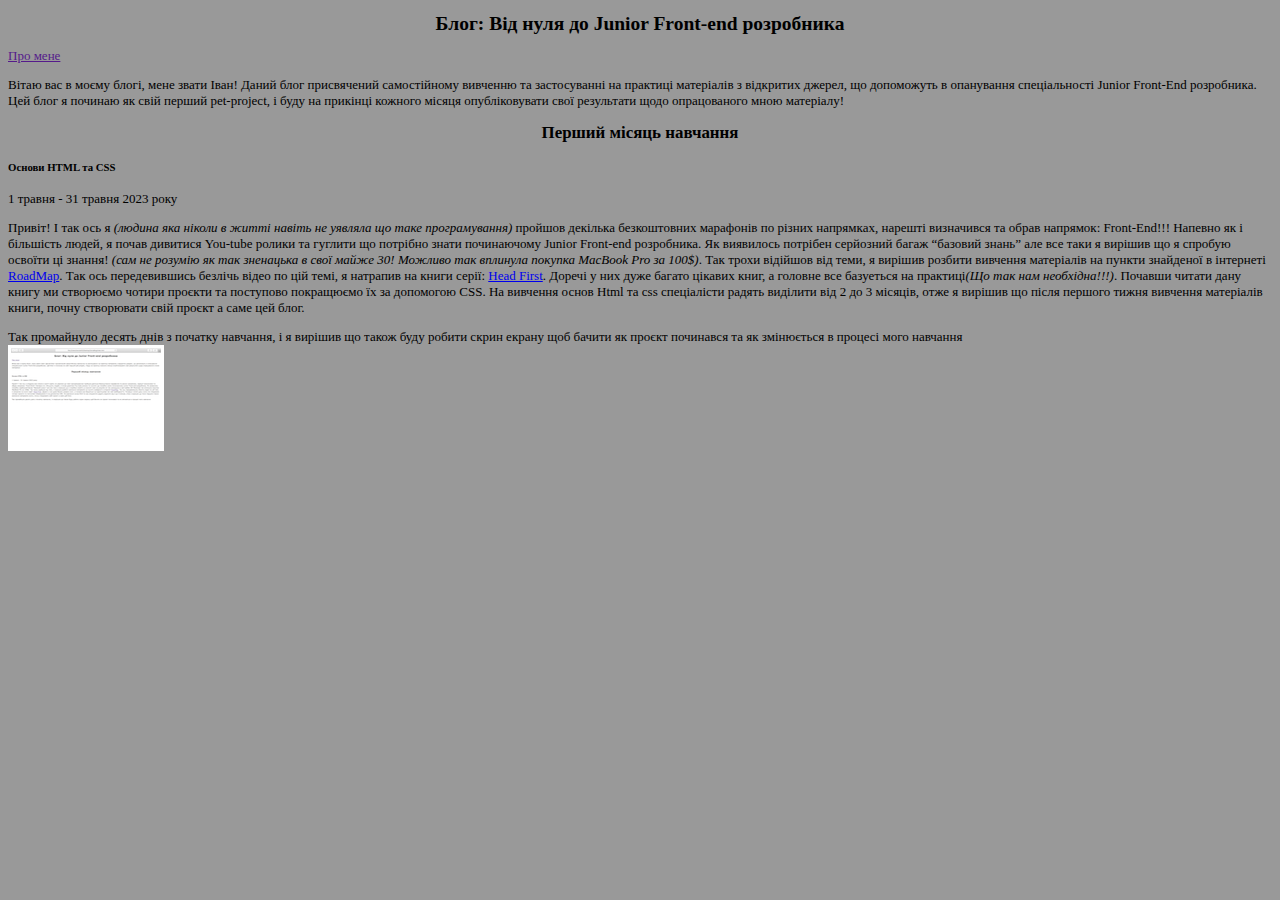
<file: index.html>
<!doctype html>
<html>
    <head>
	<meta charset="utf-8">
	<link type="text/css" rel="stylesheet" href="styles/styles.css"/> 
	<title>Головна сторінка</title>
    </head>
    <body>
	<h1>Блог: Від нуля до Junior Front-end розробника</h1>
	<a href="">Про мене</a>
	<a href=""></a>
	<a href=""></a>
	<p>
	  Вітаю вас в моєму блогі, мене звати Іван! Даний блог присвячений самостійному вивченню та застосуванні на практиці матеріалів з відкритих джерел, що допоможуть в опанування спеціальності Junior Front-End розробника. Цей блог я починаю як свій перший pet-project, і буду на прикінці кожного місяця опубліковувати свої результати щодо опрацованого мною матеріалу! 
	</p>

	<h2>Перший місяць навчання</h2>
	<h5>Основи HTML та CSS</h5>
	<p>1 травня - 31 травня 2023 року</p>
	<p>
	   Привіт! І так ось я <em>(людина яка ніколи в житті навіть не уявляла що таке програмування)</em> пройшов декілька безкоштовних марафонів по різних напрямках, 	   нарешті визначився та обрав напрямок: Front-End!!! Напевно як і більшість людей, я почав дивитися You-tube ролики та гуглити що потрібно знати починаючому Junior Front-end розробника. Як виявилось потрібен серйозний багаж <q>базовий знань</q> але все таки я вирішив що я спробую освоїти ці знання! <em>(сам не розумію як так зненацька в свої майже 30! Можливо так вплинула покупка MacBook Pro за 100$)</em>. Так трохи відійшов від теми, я вирішив розбити вивчення матеріалів на пункти знайденої в інтернеті <a target="_blank" href="html/roadmap.html">RoadMap<a>. Так ось передевившись безлічь відео по цій темі, я натрапив на книги серії: <a target="_blank" href="https://www.google.pl/books/edition/%D0%98%D0%B7%D1%83%D1%87%D0%B0%D0%B5%D0%BC_HTML_XHTML_%D0%B8_CSS_2_%D0%B5_%D0%B8/kGGLDwAAQBAJ?hl=ru&gbpv=1&dq=%D0%98%D0%B7%D1%83%D1%87%D0%B0%D0%B5%D0%BC+HTML+CSS&printsec=frontcover">Head First<a>. Доречі у них дуже багато цікавих книг, а головне все 	   базуеться на практиці<em>(Що так нам необхідна!!!)</em>. Почавши читати дану книгу ми створюємо чотири проєкти та поступово покращюємо їх за допомогою CSS. На 	   вивчення основ Html та css спеціалісти радять виділити від 2 до 3 місяців, отже я вирішив що після першого тижня вивчення матеріалів книги, почну створювати свій 	   проєкт а саме цей блог. 
	</p>
	<p>
	   Так промайнуло десять днів з початку навчання, і я вирішив що також буду робити скрин екрану щоб бачити як проєкт починався та як змінюється в процесі мого навчання 
<br><a href="html/start.html"><img src="thumbnail/scrindisplay1.jpg"></a>
	   
	</p>

    
    </body>
</html>
</file>
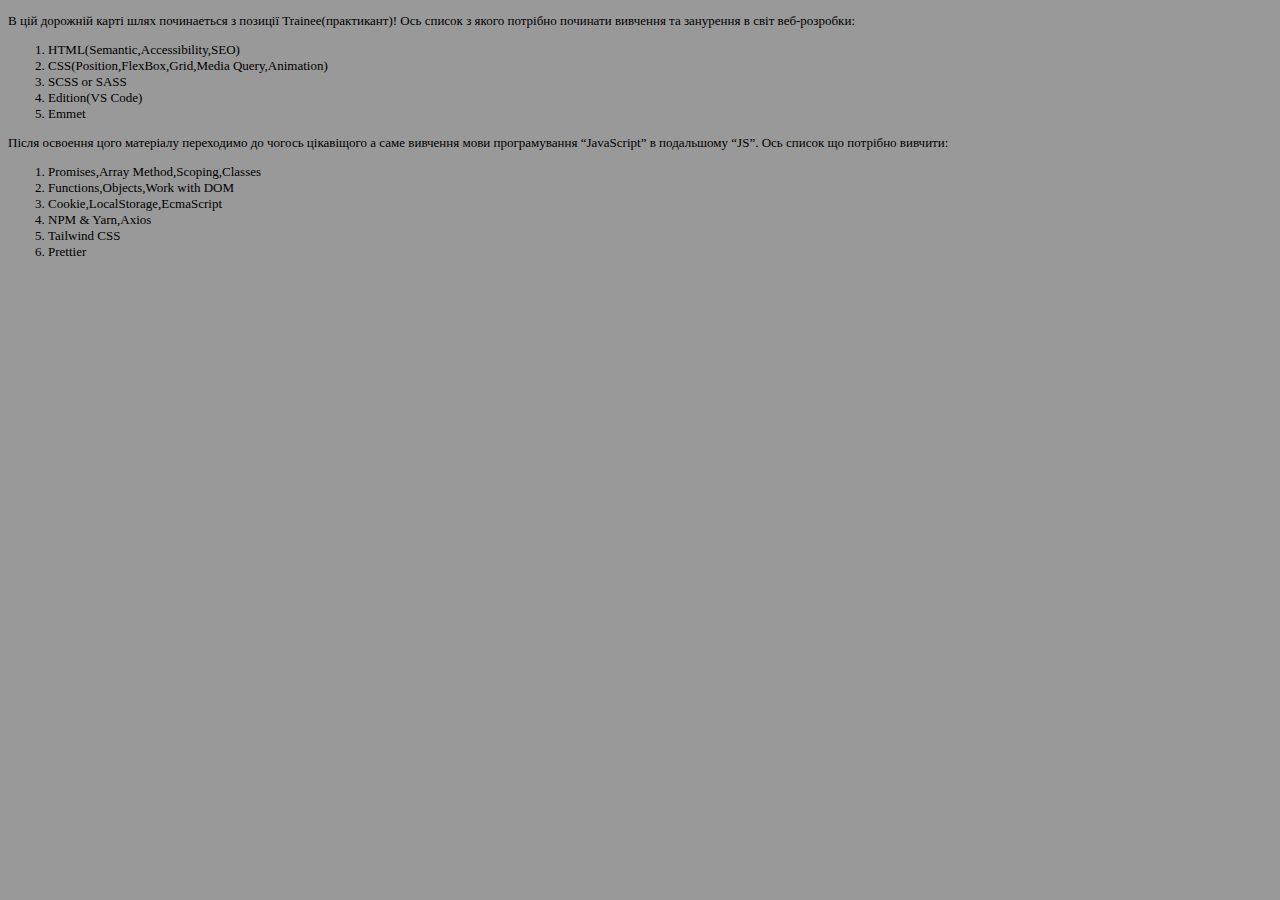
<file: roadmap.html>
<!doctype html>
<html>
    <head>
	<meta charset="utf-8">
	<link type="text/css" rel="stylesheet" href="styles/styles.css"/>
	<title>RoadMap</title>
    </head>
    <body>
	<p>
	   В цій дорожній карті шлях починаеться з позиції Trainee(практикант)! Ось список   з якого потрібно починати вивчення та занурення в світ веб-розробки:
	  <ol>
	     <li>HTML(Semantic,Accessibility,SEO)</li>
	     <li>CSS(Position,FlexBox,Grid,Media Query,Animation)</li>
	     <li>SCSS or SASS</li>
	     <li>Edition(VS Code)</li>
	     <li>Emmet</li>
	  </ol>
	</p>
	<p>
	   Після освоення цого матеріалу переходимо до чогось цікавіщого а саме вивчення мови програмування <q>JavaScript</q> в подальшому <q>JS</q>. Ось список що потрібно вивчити:
	</p>
	<p>
	  <ol>
	     <li>Promises,Array Method,Scoping,Classes</li>
             <li>Functions,Objects,Work with DOM</li>
	     <li>Cookie,LocalStorage,EcmaScript</li>
 	     <li>NPM & Yarn,Axios</li>
 	     <li>Tailwind CSS</li>
	     <li>Prettier</li>
	  </ol>
	</p>
    </body>
</html>
</file>
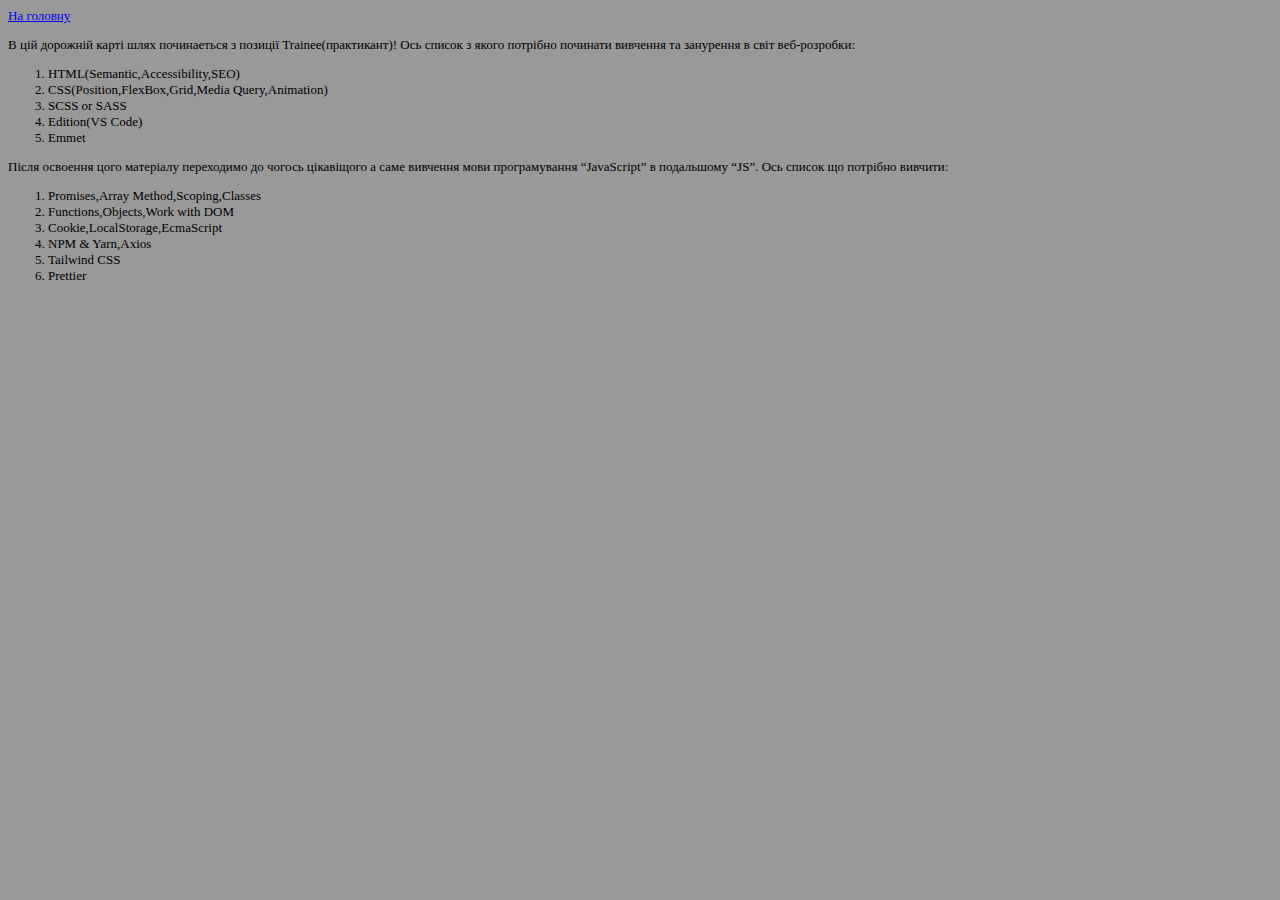
<file: html/roadmap.html>
<!doctype html>
<html>
    <head>
	<meta charset="utf-8">
	<link type="text/css" rel="stylesheet" href="../styles/styles.css"/>
	<title>RoadMap</title>
    </head>
    <body>
	<a href="../index.html">На головну</a>
	<p>
	   В цій дорожній карті шлях починаеться з позиції Trainee(практикант)! Ось список   з якого потрібно починати вивчення та занурення в світ веб-розробки:
	  <ol>
	     <li>HTML(Semantic,Accessibility,SEO)</li>
	     <li>CSS(Position,FlexBox,Grid,Media Query,Animation)</li>
	     <li>SCSS or SASS</li>
	     <li>Edition(VS Code)</li>
	     <li>Emmet</li>
	  </ol>
	</p>
	<p>
	   Після освоення цого матеріалу переходимо до чогось цікавіщого а саме вивчення мови програмування <q>JavaScript</q> в подальшому <q>JS</q>. Ось список що потрібно вивчити:
	</p>
	<p>
	  <ol>
	     <li>Promises,Array Method,Scoping,Classes</li>
             <li>Functions,Objects,Work with DOM</li>
	     <li>Cookie,LocalStorage,EcmaScript</li>
 	     <li>NPM & Yarn,Axios</li>
 	     <li>Tailwind CSS</li>
	     <li>Prettier</li>
	  </ol>
	</p>
    </body>
</html>
</file>
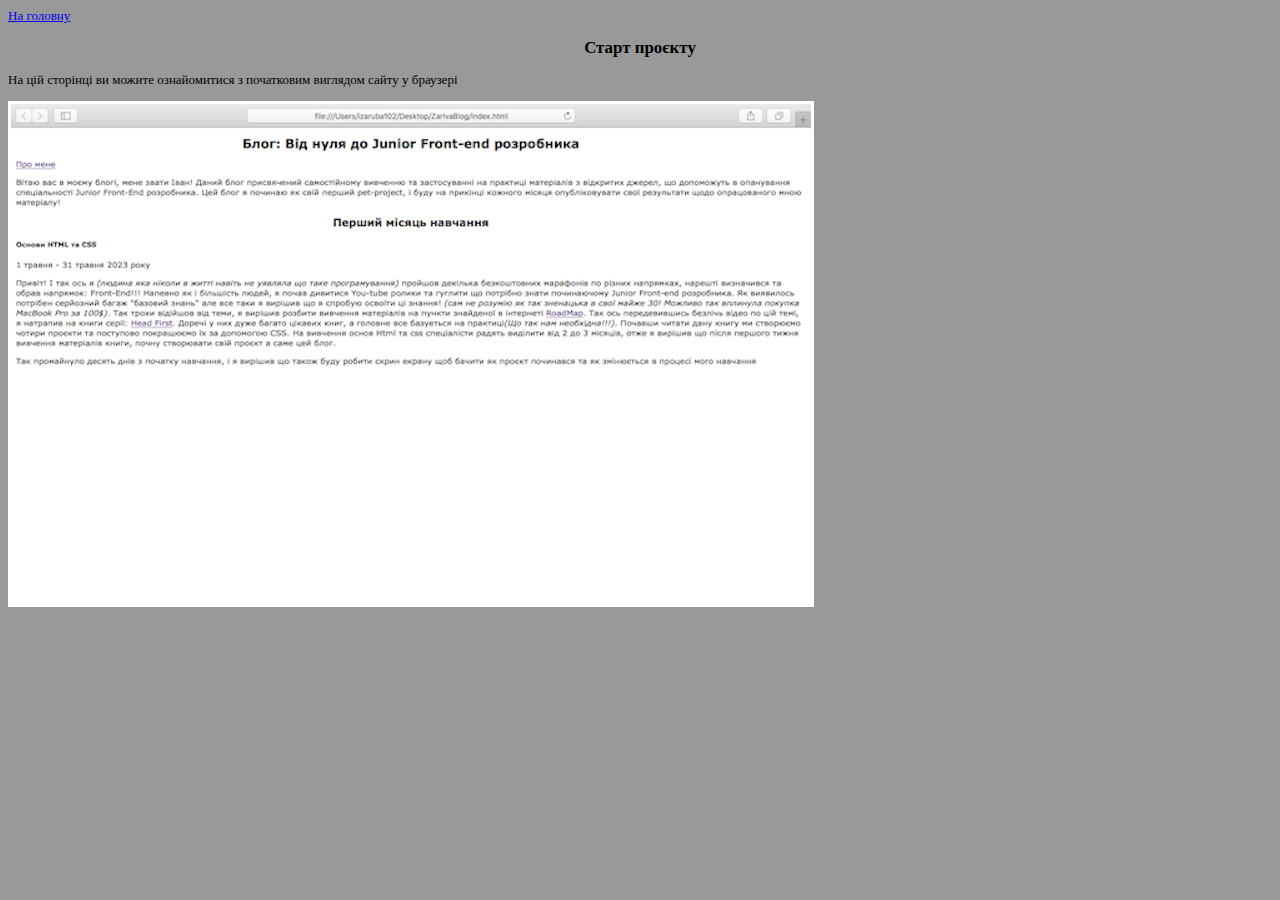
<file: html/start.html>
<!doctype html>
<html>
    <head>
		<meta charset="utf-8">
		<link type="text/css" rel="stylesheet" href="../styles/styles.css">
		<title>Початковий вигляд сторінки</title>
    </head>
<body>
	<a href="../index.html">На головну</a>
	<h2>Старт проєкту</h2>
	<p>На цій сторінці ви можите ознайомитися з початковим виглядом сайту у браузері</p>
	<img class"img" src="../images/scrindisplay1.jpg" alt="Вигляд сайту на старті" alt="Початковий вигляд сторінки">
</body>
</html>
</file>
<file: styles/styles.css>
body {
	font-family: Verdana, sans serif;
	font-size: small;
	background-color: #999999;
	
}

h1 { font-size: 150%; }

h2 { font-size: 130%; }

h1, h2 { text-align: center; }

img {
border: solid;
border-color: white;
}
</file>
